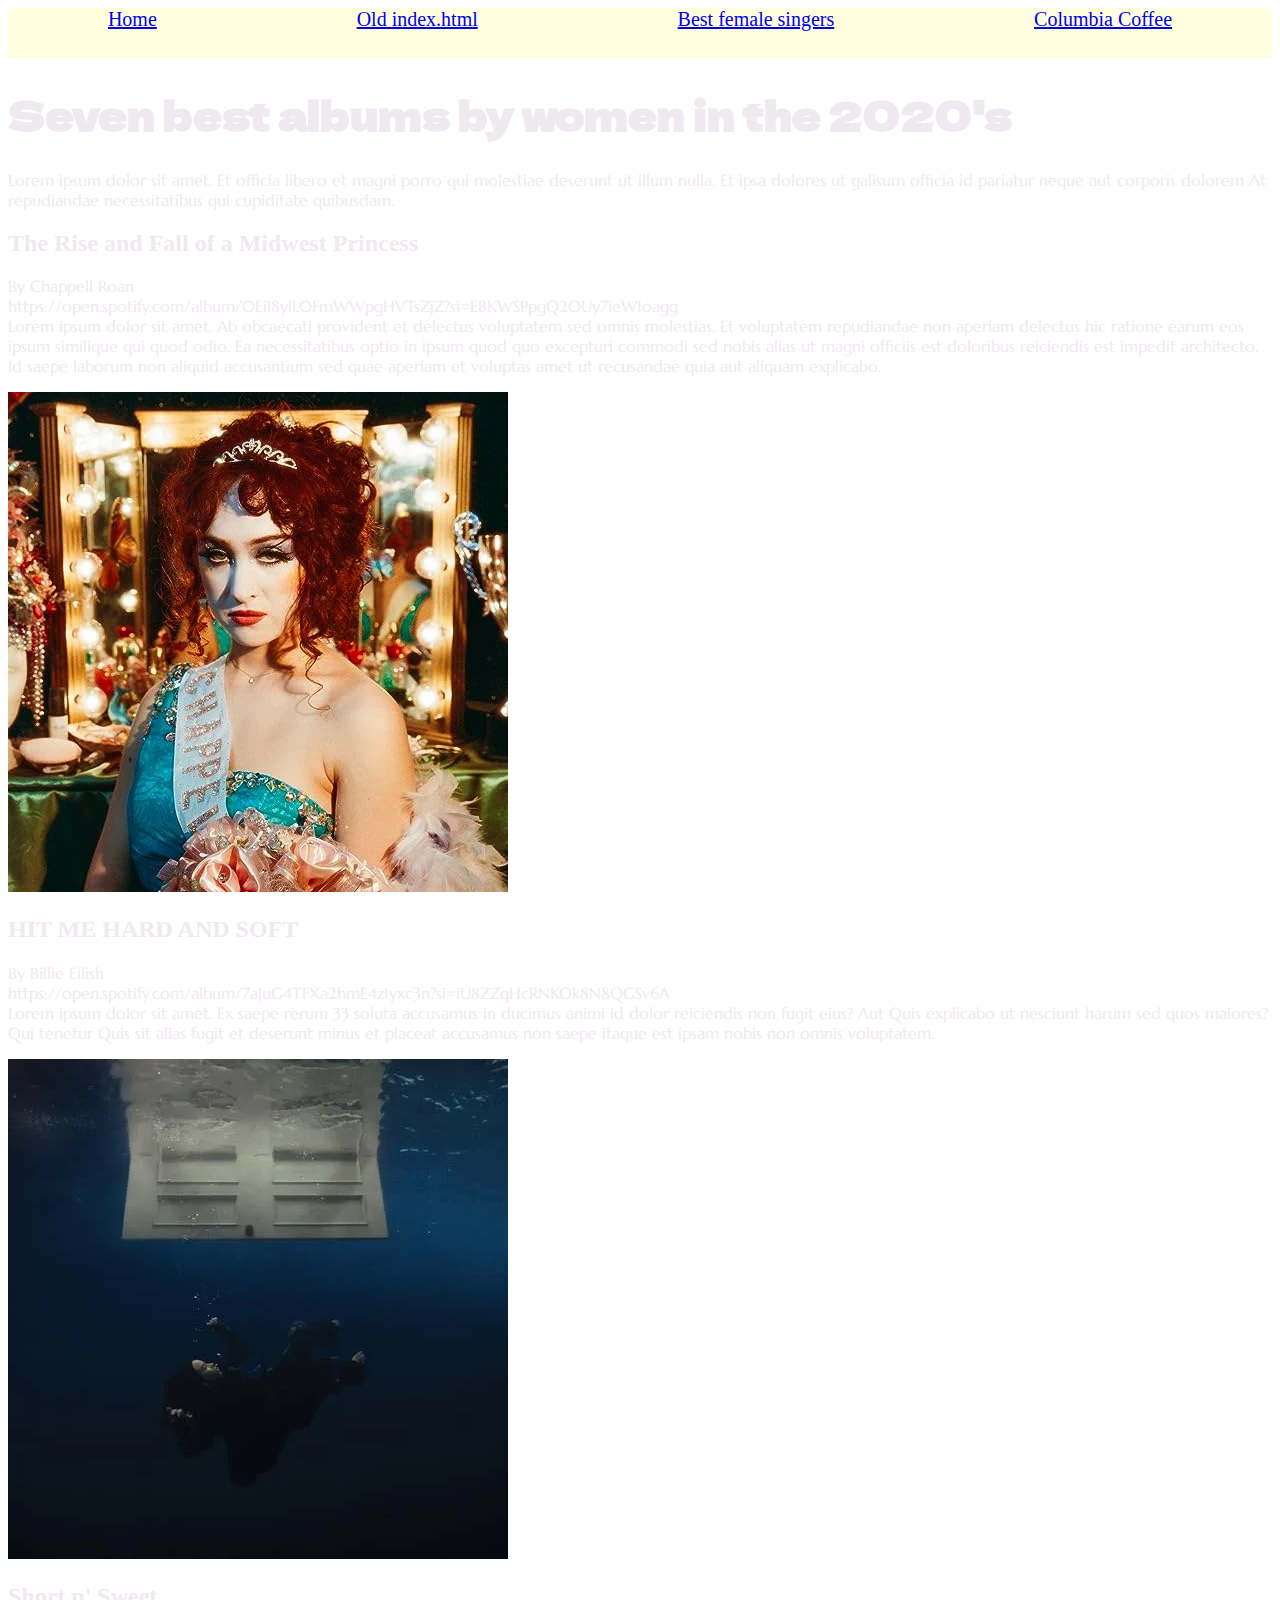
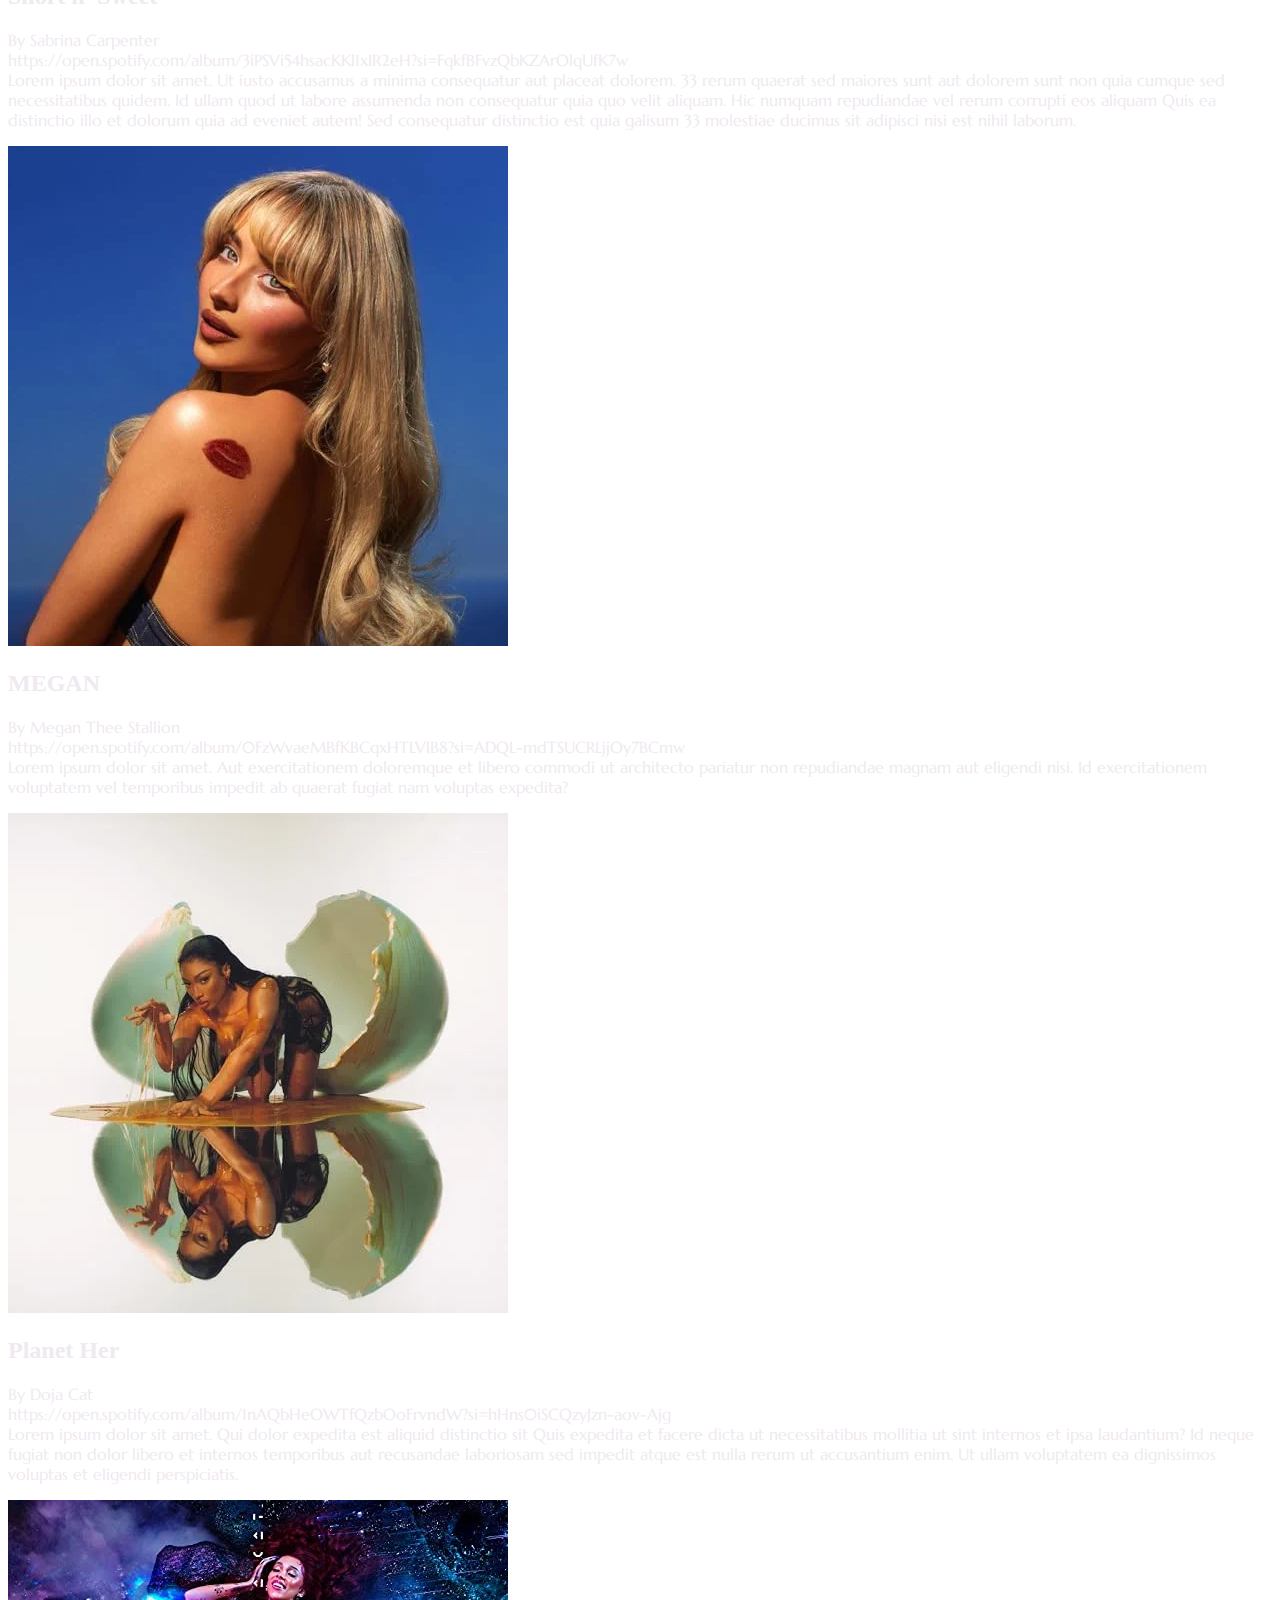
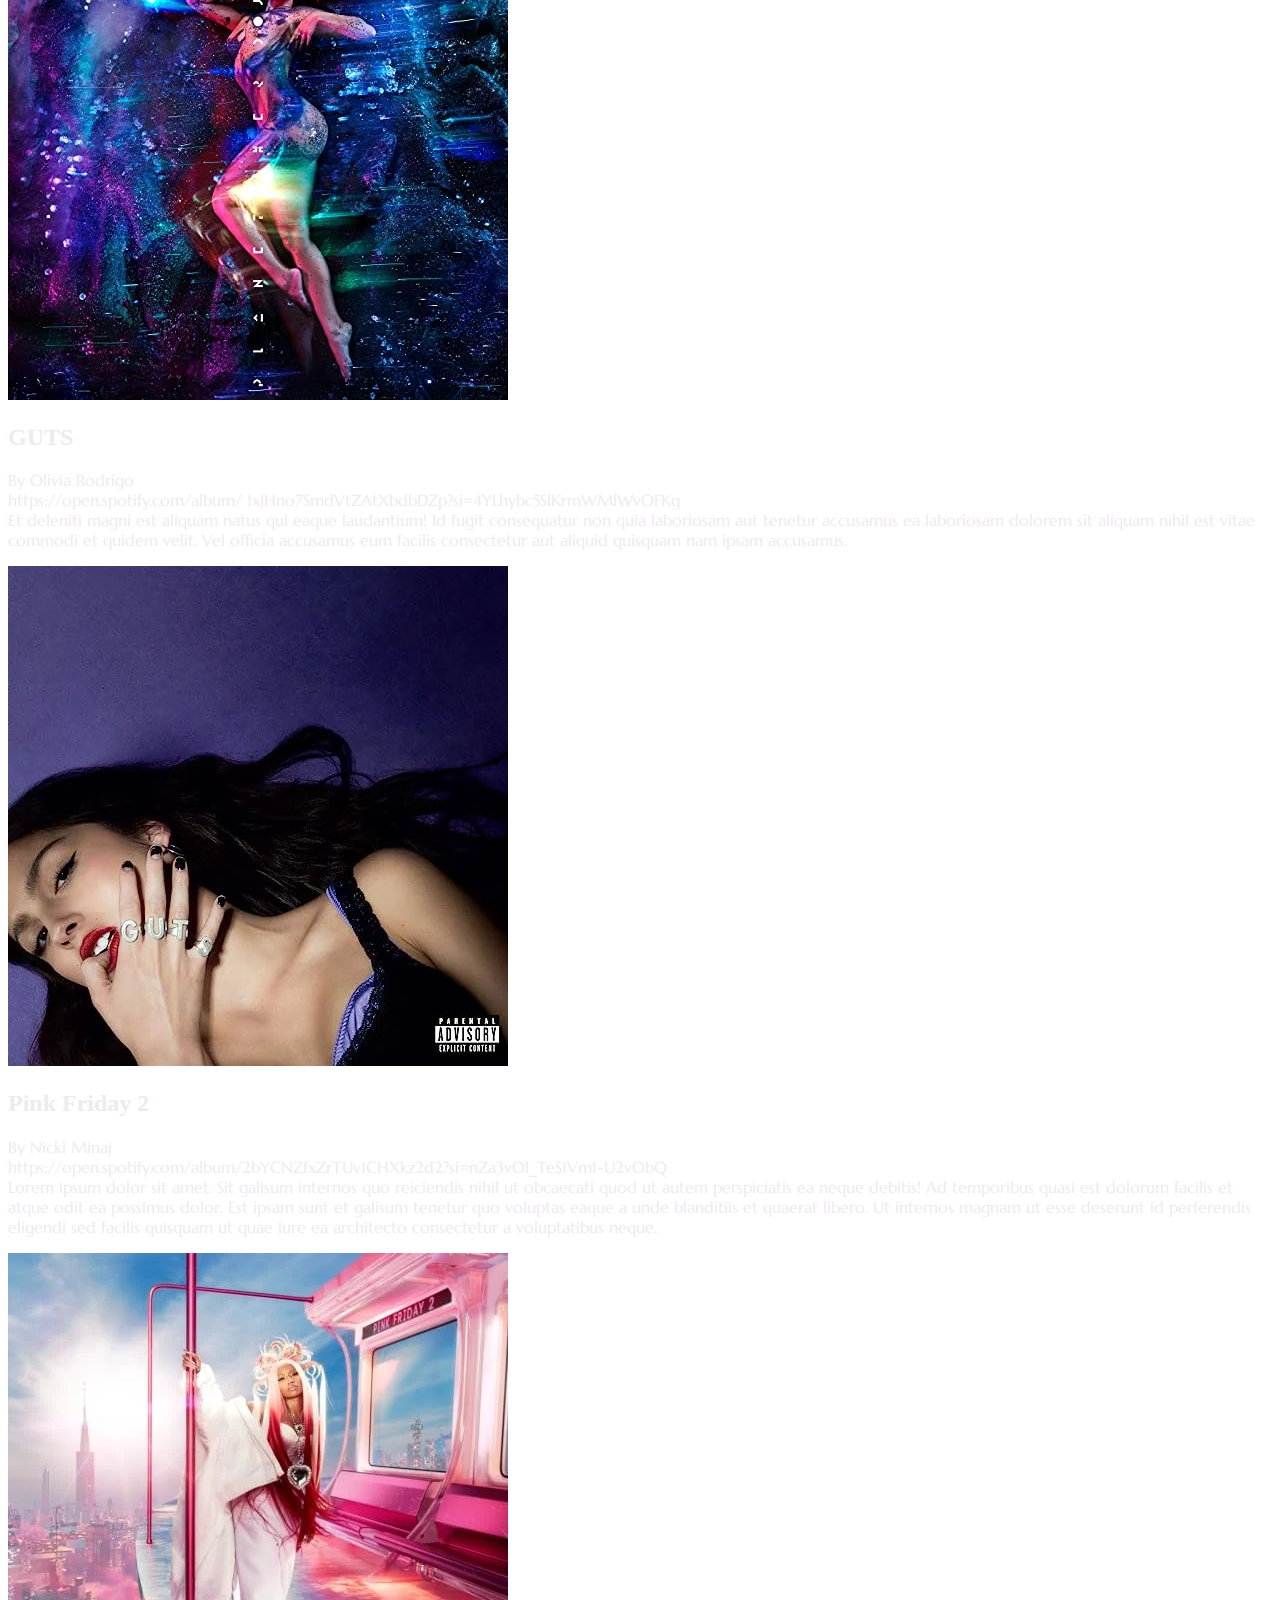
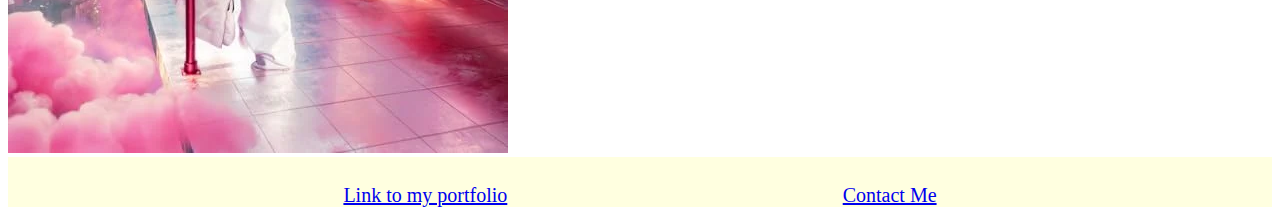
<file: avao-website/artists/index.html>
<!DOCTYPE html>
<html>

<head>
	<meta charset="utf-8">
	<meta name="viewport" content="width=device-width, initial-scale=1">
	<link rel="preconnect" href="https://fonts.googleapis.com">
	<title>Seven best albums by women of the 2020's </title>
	<link rel="preconnect" href="https://fonts.googleapis.com">
<link rel="preconnect" href="https://fonts.gstatic.com" crossorigin>
<link href="https://fonts.googleapis.com/css2?family=Dela+Gothic+One&display=swap" rel="stylesheet">
<link rel="preconnect" href="https://fonts.googleapis.com">
<link rel="preconnect" href="https://fonts.gstatic.com" crossorigin>
<link href="https://fonts.googleapis.com/css2?family=Dela+Gothic+One&family=Marcellus&display=swap" rel="stylesheet">
	<link rel="stylesheet" href="style.css">
</head>

	<header>
<a href="../landing-page/index.html">Home</a>
<a href="../old-html/index.html">Old index.html</a>
<a href="../artists/index.html">Best female singers</a>
<a href="../coffee/coffee.html">Columbia Coffee</a>
</header>

<body>
<h1>Seven best albums by women in the 2020's</h1>
<p>Lorem ipsum dolor sit amet. Et officia libero et magni porro qui molestiae deserunt ut illum nulla. Et ipsa dolores ut galisum officia id pariatur neque aut corporis dolorem At repudiandae necessitatibus qui cupiditate quibusdam. </p>

<h2>The Rise and Fall of a Midwest Princess</h2>
<p>By Chappell Roan <br>
https://open.spotify.com/album/0EiI8ylL0FmWWpgHVTsZjZ?si=EBKWSPpgQ2OUy7ieW1oagg <br>
Lorem ipsum dolor sit amet. Ab obcaecati provident et delectus voluptatem sed omnis molestias. Et voluptatem repudiandae non aperiam delectus hic ratione earum eos ipsum similique qui quod odio. Ea necessitatibus optio in ipsum quod quo excepturi commodi sed nobis alias ut magni officiis est doloribus reiciendis est impedit architecto. Id saepe laborum non aliquid accusantium sed quae aperiam et voluptas amet ut recusandae quia aut aliquam explicabo.</p>
<img class= "larger-image" src="img/chappell.webp" 
	alt="The Rise and Fall of a Midwest Princess album cover">
<br>

<h2>HIT ME HARD AND SOFT</h2>
<p>By Billie Eilish <br>
https://open.spotify.com/album/7aJuG4TFXa2hmE4z1yxc3n?si=iU8ZZqHcRNKOk8N8QGSv6A <br>
Lorem ipsum dolor sit amet. Ex saepe rerum 33 soluta accusamus in ducimus animi id dolor reiciendis non fugit eius? Aut Quis explicabo ut nesciunt harum sed quos maiores? Qui tenetur Quis sit alias fugit et deserunt minus et placeat accusamus non saepe itaque est ipsam nobis non omnis voluptatem.</p>
<img class= "larger-image" src="img/hit-me-hard-and-soft.webp" 
	alt="HIT ME HARD AND SOFT album cover">
	<br>

<h2>Short n' Sweet</h2>
<p>By Sabrina Carpenter <br>
https://open.spotify.com/album/3iPSVi54hsacKKl1xIR2eH?si=FqkfBFvzQbKZArOlqUfK7w <br>
Lorem ipsum dolor sit amet. Ut iusto accusamus a minima consequatur aut placeat dolorem. 33 rerum quaerat sed maiores sunt aut dolorem sunt non quia cumque sed necessitatibus quidem. Id ullam quod ut labore assumenda non consequatur quia quo velit aliquam. Hic numquam repudiandae vel rerum corrupti eos aliquam Quis ea distinctio illo et dolorum quia ad eveniet autem! Sed consequatur distinctio est quia galisum 33 molestiae ducimus sit adipisci nisi est nihil laborum.</p>
<img class= "larger-image" src="img/short-n-sweet.webp" 
	alt="Short n' Sweet album cover">
	<br>

<h2>MEGAN</h2>
<p>By Megan Thee Stallion <br>
https://open.spotify.com/album/0FzWvaeMBfKBCqxHTLVlB8?si=ADQL-mdTSUCRLjjOy7BCmw <br>
Lorem ipsum dolor sit amet. Aut exercitationem doloremque et libero commodi ut architecto pariatur non repudiandae magnam aut eligendi nisi. Id exercitationem voluptatem vel temporibus impedit ab quaerat fugiat nam voluptas expedita?</p>
<img class= "larger-image" src="img/megan.webp" 
	alt="MEGAN album cover">
	<br>

<h2>Planet Her</h2>
<p>By Doja Cat <br>
https://open.spotify.com/album/1nAQbHeOWTfQzbOoFrvndW?si=hHns0iSCQzyJzn-aov-Ajg <br>
Lorem ipsum dolor sit amet. Qui dolor expedita est aliquid distinctio sit Quis expedita et facere dicta ut necessitatibus mollitia ut sint internos et ipsa laudantium? Id neque fugiat non dolor libero et internos temporibus aut recusandae laboriosam sed impedit atque est nulla rerum ut accusantium enim. Ut ullam voluptatem ea dignissimos voluptas et eligendi perspiciatis.</p>
<img class= "larger-image" src="img/planet-her.webp" 
	alt="Planet Her album cover">
	<br>

<h2>GUTS</h2>
<p>By Olivia Rodrigo <br>
https://open.spotify.com/album/ 1xJHno7SmdVtZAtXbdbDZp?si=4YLhybc5SIKrmWMlWvOFKg <br>
Et deleniti magni est aliquam natus qui eaque laudantium! Id fugit consequatur non quia laboriosam aut tenetur accusamus ea laboriosam dolorem sit aliquam nihil est vitae commodi et quidem velit. Vel officia accusamus eum facilis consectetur aut aliquid quisquam nam ipsam accusamus.</p>
<img class= "larger-image" src="img/guts.webp" 
	alt="GUTS album cover">
	<br>

<h2>Pink Friday 2</h2>
<p>By Nicki Minaj <br>
https://open.spotify.com/album/2bYCNZfxZrTUv1CHXkz2d2?si=nZa3vOl_TeS1Vm1-U2vObQ <br>
Lorem ipsum dolor sit amet. Sit galisum internos quo reiciendis nihil ut obcaecati quod ut autem perspiciatis ea neque debitis! Ad temporibus quasi est dolorum facilis et atque odit ea possimus dolor. Est ipsam sunt et galisum tenetur quo voluptas eaque a unde blanditiis et quaerat libero. Ut internos magnam ut esse deserunt id perferendis eligendi sed facilis quisquam ut quae iure ea architecto consectetur a voluptatibus neque.</p>
<img class= "larger-image" src="img/pink-friday-2.webp" 
	alt="Pink Friday 2 album cover">
	<br>
</body>


<footer>
<a class= josefin-sans-name href="https://sites.google.com/view/avaorr/home">
Link to my portfolio
</a>

<a class= josefin-sans-name href="contact.html"> Contact Me</a>
</footer>


</html>
</file>
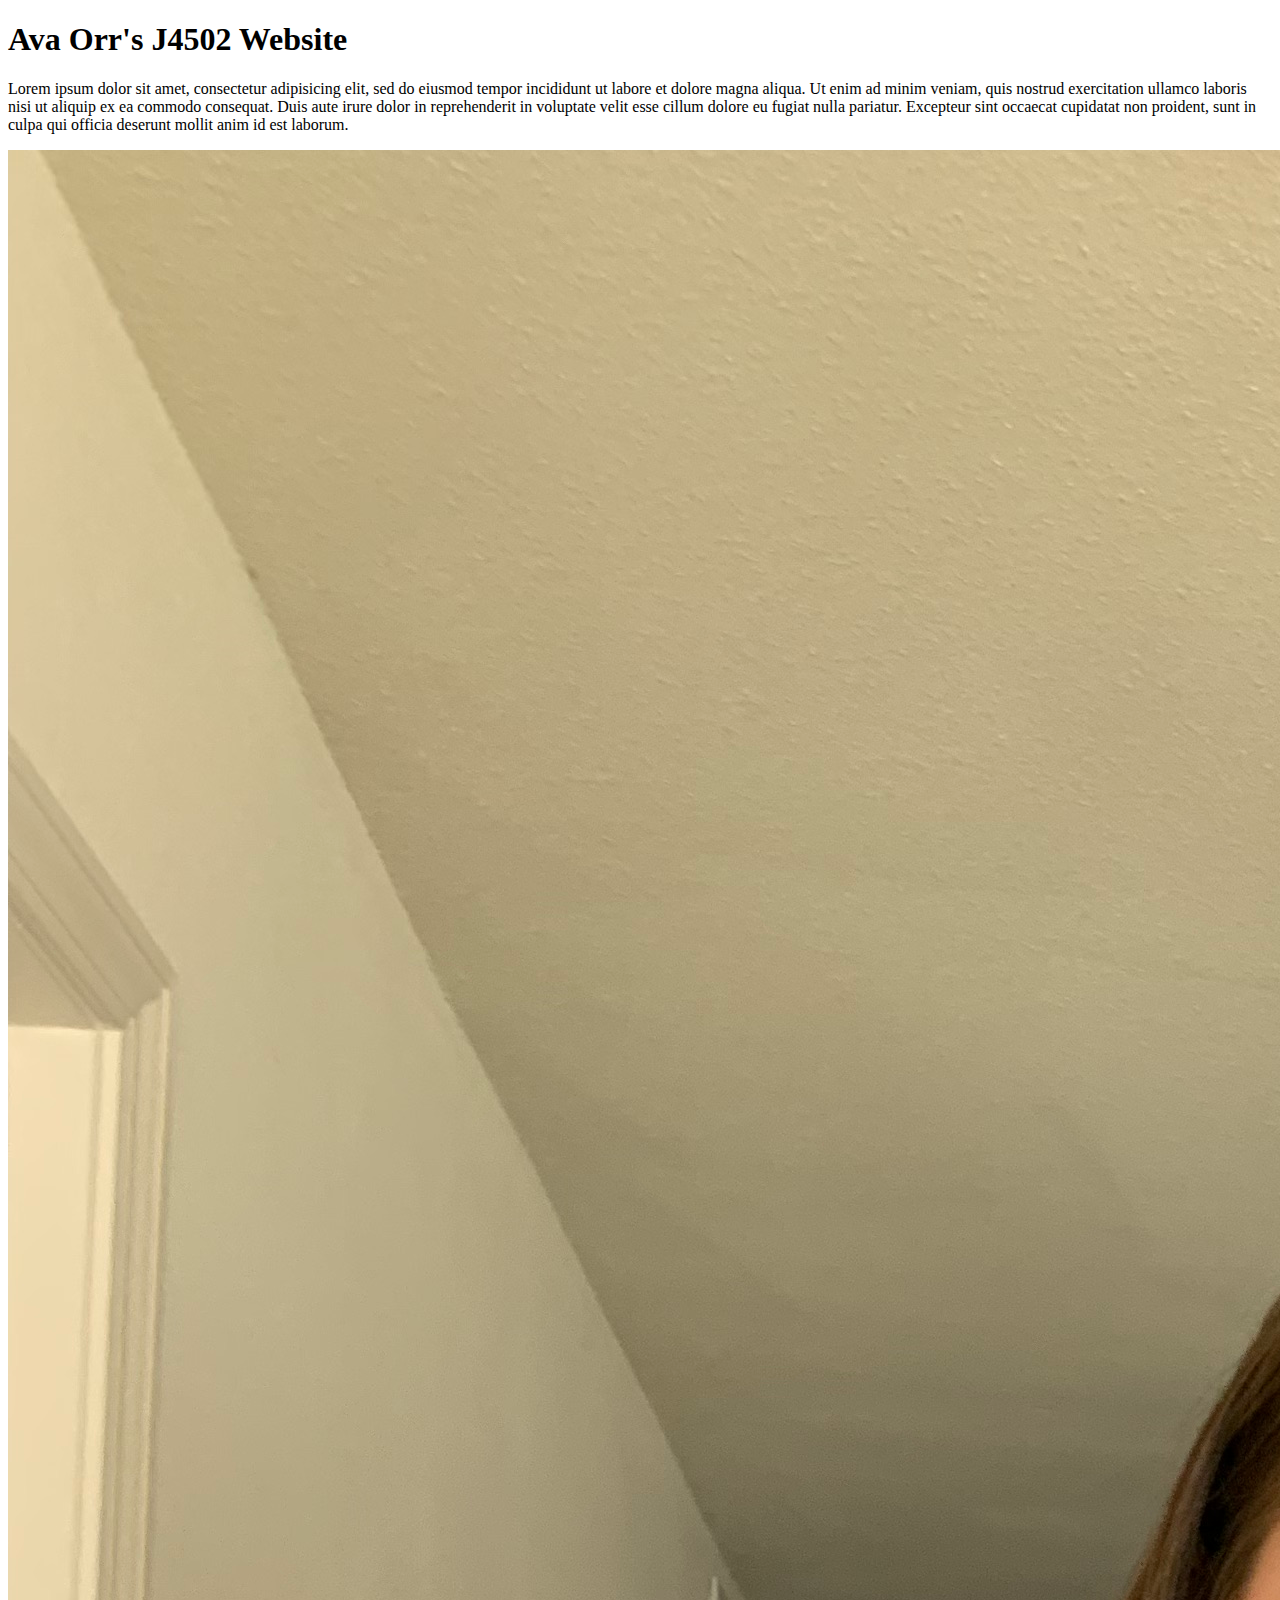
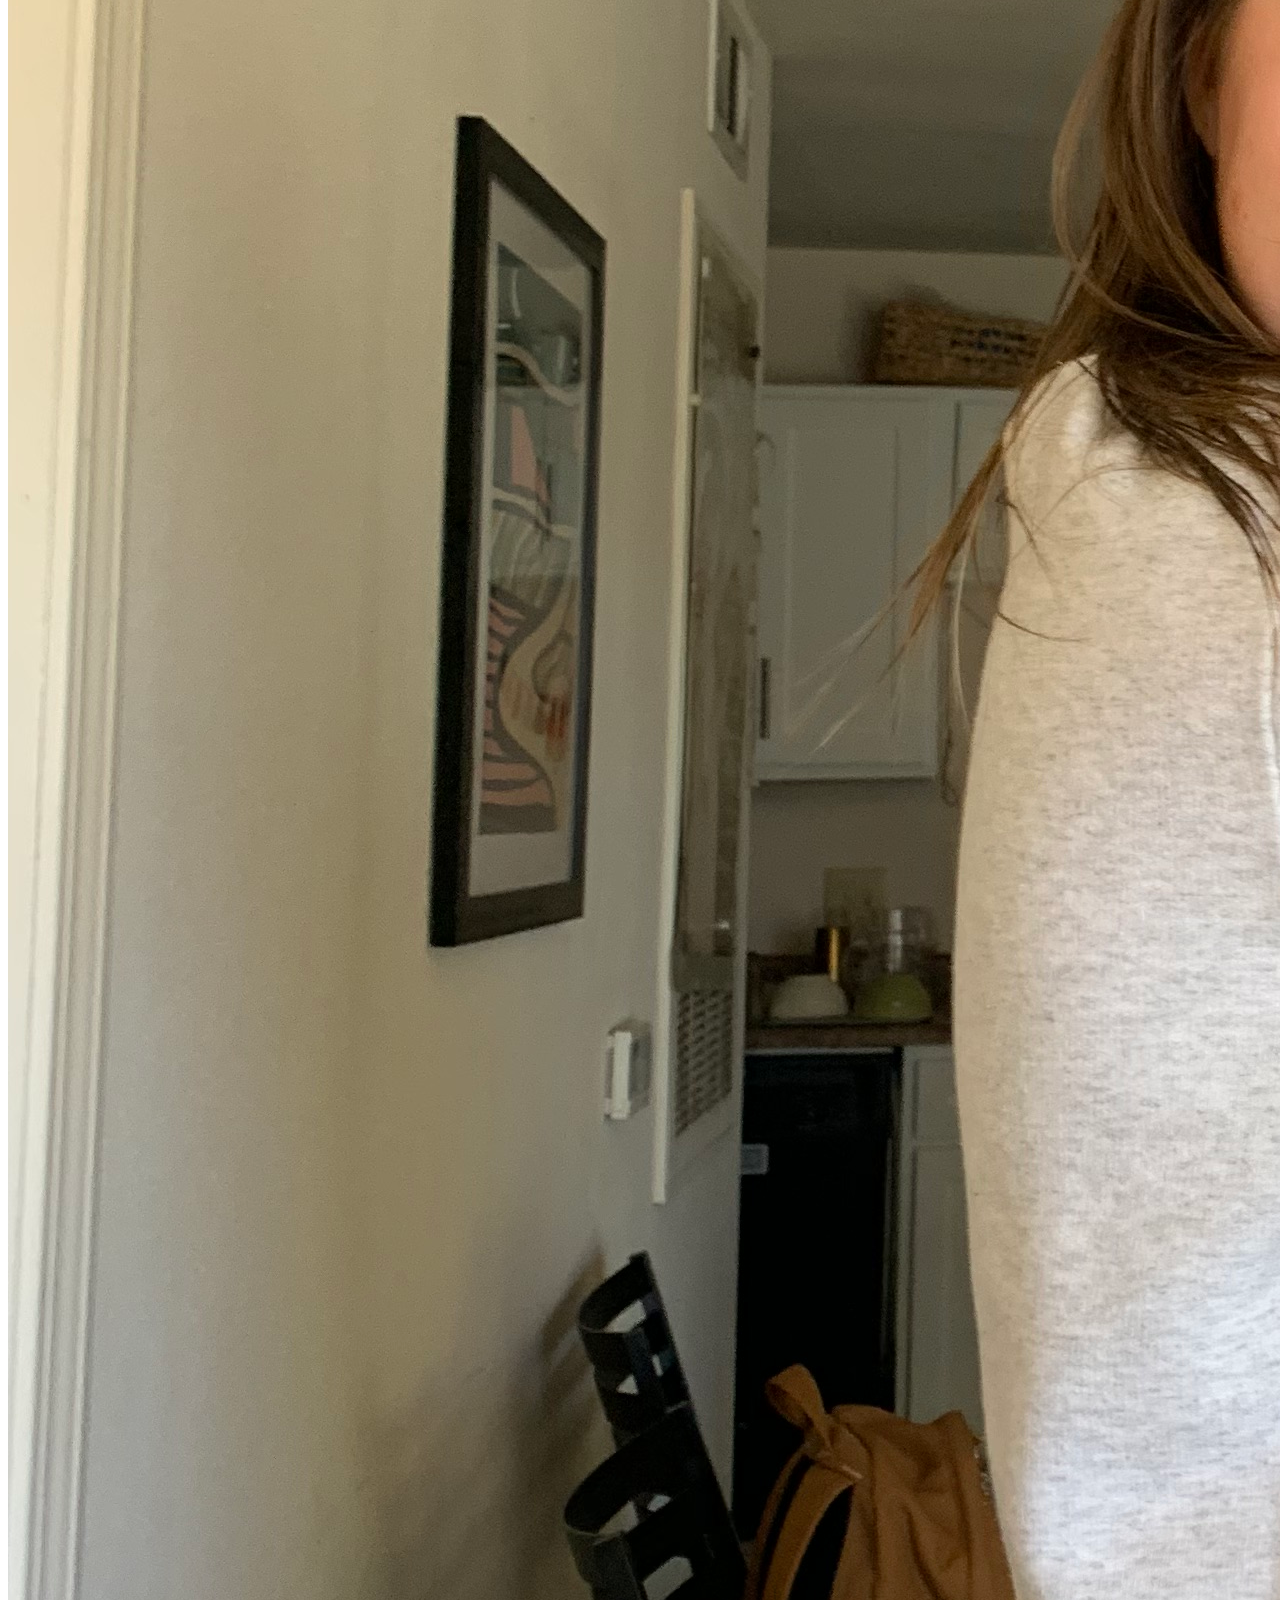
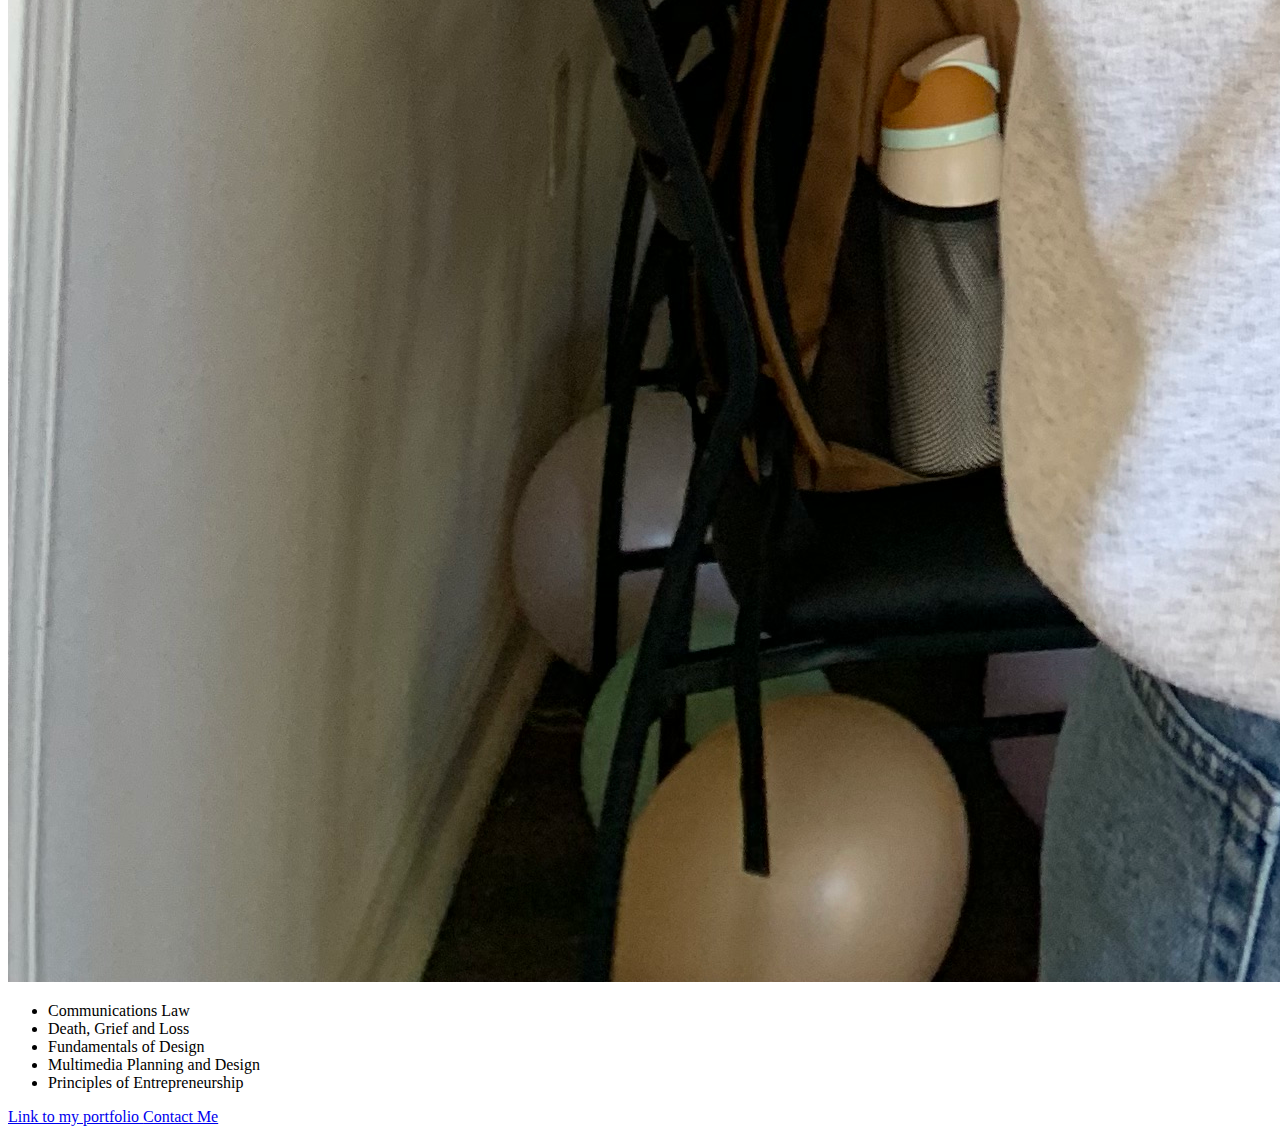
<file: avao-website/old-html/index.html>
<!DOCTYPE html>
<html>
<head>
	<meta charset="utf-8">
	<meta name="viewport" content="width=device-width, initial-scale=1">
	<title>Ava Orr's Website</title>
</head>
<body>
<h1>Ava Orr's J4502 Website</h1>
<p>Lorem ipsum dolor sit amet, consectetur adipisicing elit, sed do eiusmod
tempor incididunt ut labore et dolore magna aliqua. Ut enim ad minim veniam,
quis nostrud exercitation ullamco laboris nisi ut aliquip ex ea commodo
consequat. Duis aute irure dolor in reprehenderit in voluptate velit esse
cillum dolore eu fugiat nulla pariatur. Excepteur sint occaecat cupidatat non
proident, sunt in culpa qui officia deserunt mollit anim id est laborum.</p>

</body>
</html>

<a href="mailto:avaeliseorr@gmail.com"><img src="img/avaorr.jpeg" alt="ava smiling and holding her yellow cat"> </a>

<ul>
	<li>Communications Law</li>
	<li>Death, Grief and Loss</li>
	<li>Fundamentals of Design</li>
	<li>Multimedia Planning and Design</li>
	<li>Principles of Entrepreneurship</li>
</ul>

<a href="https://sites.google.com/view/avaorr/home">
Link to my portfolio
</a>

<a href="contact.html"> Contact Me</a>
</file>
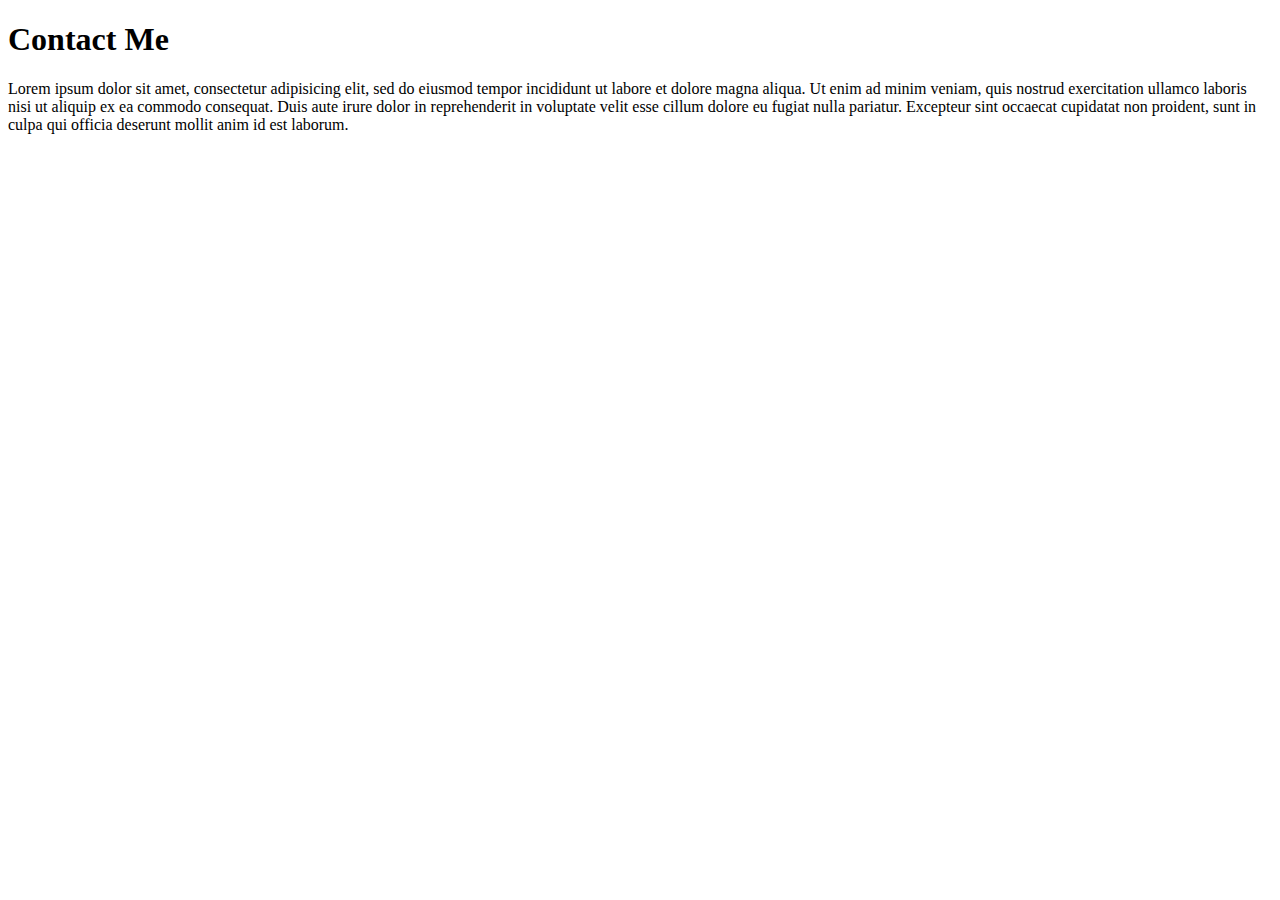
<file: avao-website/old-html/contact.html>
<!DOCTYPE html>
<html>
<head>
	<meta charset="utf-8">
	<meta name="viewport" content="width=device-width, initial-scale=1">
	<title>Contact Me</title>
</head>
<body>
<h1>Contact Me</h1>
<p>Lorem ipsum dolor sit amet, consectetur adipisicing elit, sed do eiusmod
tempor incididunt ut labore et dolore magna aliqua. Ut enim ad minim veniam,
quis nostrud exercitation ullamco laboris nisi ut aliquip ex ea commodo
consequat. Duis aute irure dolor in reprehenderit in voluptate velit esse
cillum dolore eu fugiat nulla pariatur. Excepteur sint occaecat cupidatat non
proident, sunt in culpa qui officia deserunt mollit anim id est laborum.</p>
</body>
</html>
</file>
<file: avao-website/artists/style.css>
.dela-gothic-one-regular {
  font-family: "Dela Gothic One", sans-serif;
  font-weight: 400;
  font-style: normal;
}

.marcellus-regular {
  font-family: "Marcellus", serif;
  font-weight: 400;
  font-style: normal;
}

body{
	
	h1{
		font-family: "Dela Gothic One";
		font-size: 250%;
		color: #efe9f0;
	}
	
	h2{
		color: #efe9f0;
	}
	
	p{
		font-family: "Marcellus";
		color: #efe9f0;
		font-size: 100%;
	}
	footer {
	background-color: lightyellow;
	height: 50px;
	font-size: 20px;
	display: flex;
	justify-content: space-evenly;
	align-items: flex-end;

}

header {
	background-color: lightyellow;
	height: 50px;
	font-size: 20px;
	display: flex;
	justify-content: space-around;

}

/*start of media queries*/
@media screen and (max-width: 500px){
main {
	width: 100%;
}
body {
	background-color: lightgoldenrodyellow;
}


}

@media screen and (min-width: 501px){
main {
	width: 100%;
}
body {
	background-color: lightblue;
}

@media screen and (min-width: 720px){
main {
	width: 100%;
}
body {
	background-color: #86608e;
}

}
</file>
